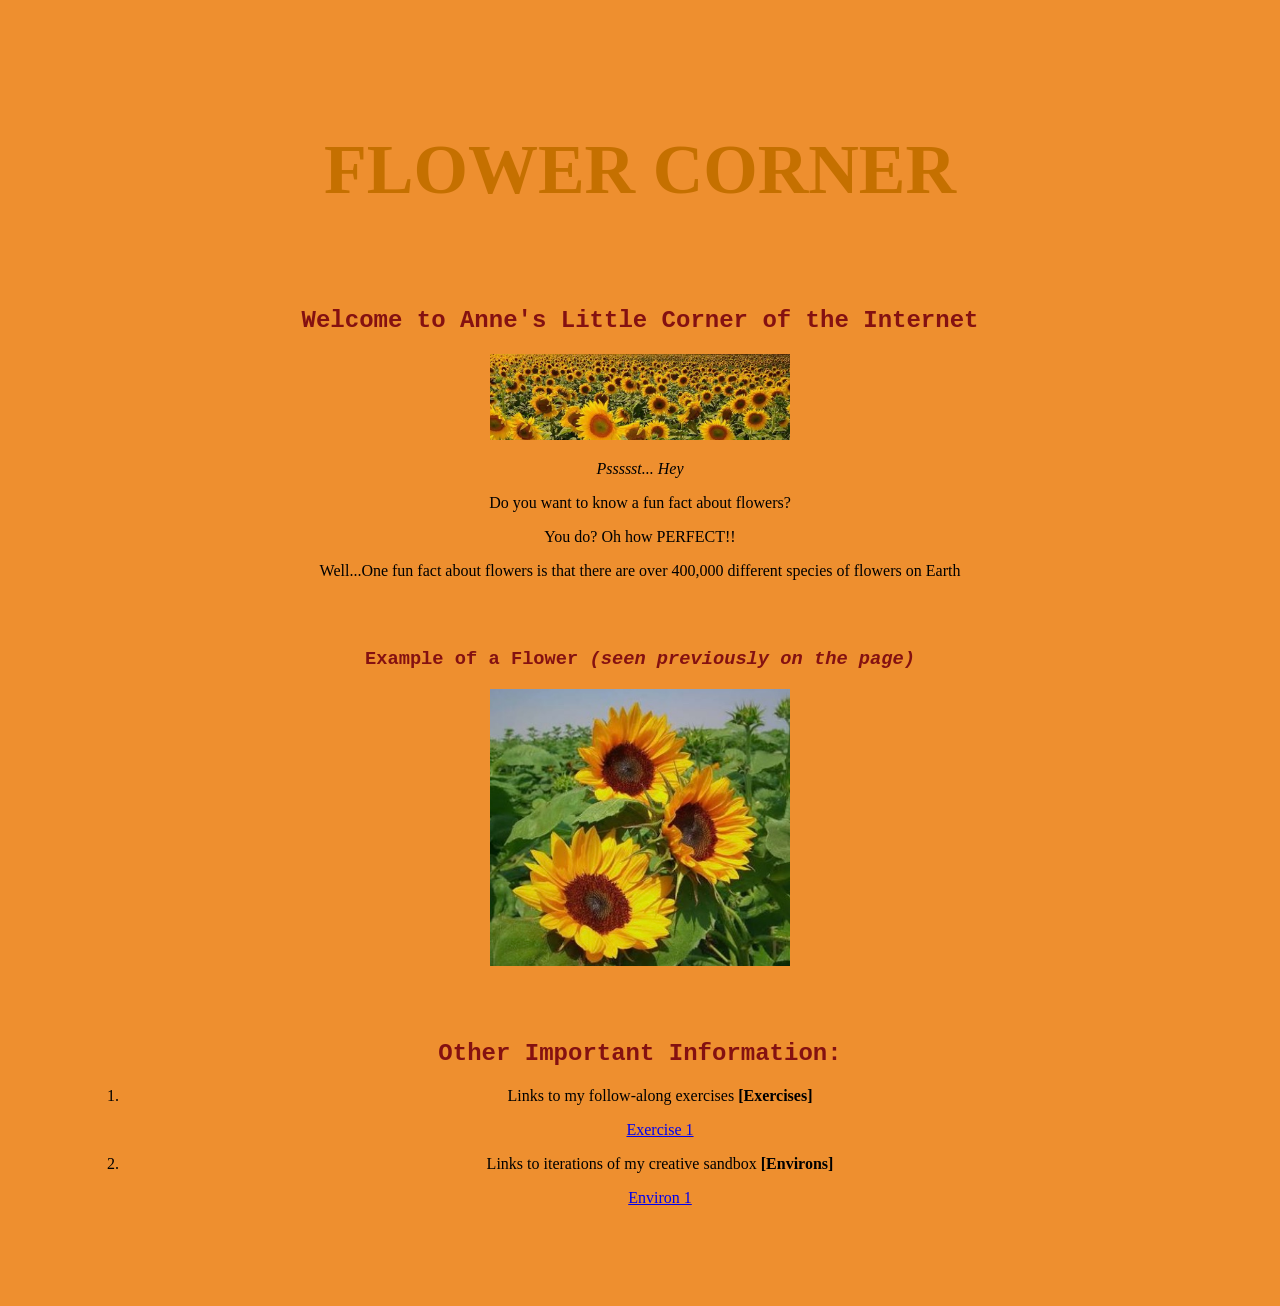
<file: index.html>
<!doctype html>
<html lang="en">
<head>
    <meta charset="utf-8">
    <title>Anne's Flower Corner Homepage</title>
    <link href="site.css" rel="stylesheet" type="text/css">
</head>
<body>
<h1>FLOWER CORNER</h1>
<h2> Welcome to Anne's Little Corner of the Internet</h2>
<img src="Sunflowerwall.png">

<p><em>Pssssst... Hey</em></p>
<p>Do you want to know a fun fact about flowers?</p>
<p>You do? Oh how PERFECT!!</p>
<p> Well...One fun fact about flowers is that there are over 400,000 different species of flowers on Earth</p>

<h3> Example of a Flower <em>(seen previously on the page)</em> </h3>
<img src="Sunflower.jpg">



<h2> Other Important Information:  </h2> 
<ol>
    <li>Links to my follow-along exercises <strong>[Exercises]</strong></li>
    <p><a href="exercise/ex01.html">Exercise 1</a></p>
    <li>Links to iterations of my creative sandbox <strong>[Environs]</strong></li>
    <p><a href="environ/env01.html">Environ 1</a></p>
</ol>

</body>
</html>
</file>
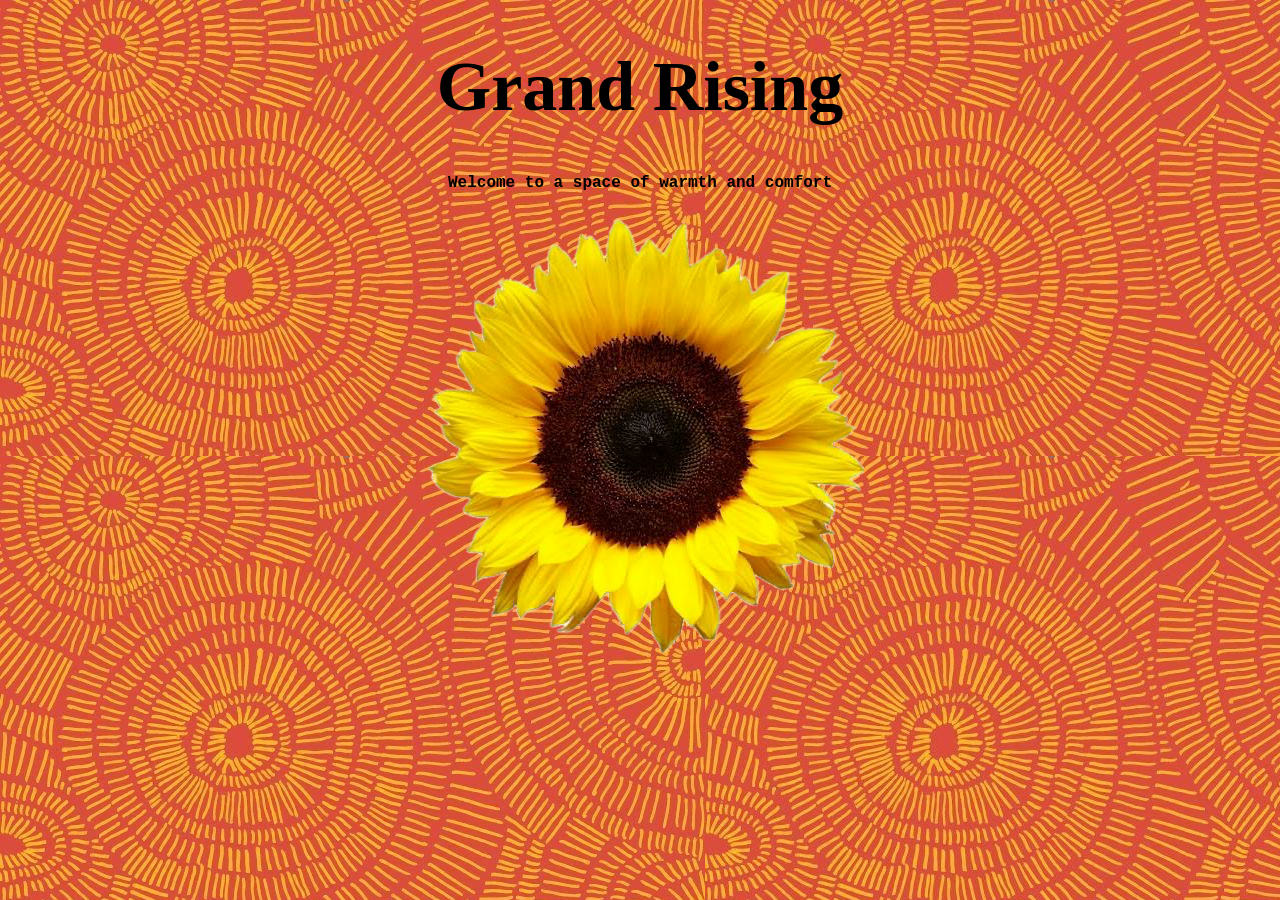
<file: environ/env01.html>
<!doctype html>
<html lang="en">
<head>
    <meta charset="utf-8">
    <title>Environment 01 - Warmth</title>
    <link href="env01.css" rel="stylesheet" type="text/css">
</head>
<body>
<h1> Grand Rising </h1>
<p> <strong> Welcome to a space of warmth and comfort </strong> </p>

<img src="Sunny.png"> 




</body>
</html>
</file>
<file: site.css>
body {
    background: #ee8f2f;
    padding: 75px;
    h2,h3 { color: #841111; font-family: Courier, monospace;}
h2, h3 {padding-top: 50px;}
h1 {color: #c57000;font-family: Century; font-size: 70px;}
img {width: 300px;} 
text-align: center; 
}
</file>
<file: environ/env01.css>
Body { 
    background-image: url("Hippiesunlike.JPG"); text-align: center;
    h1 {font-family: cursive; font-size: 70px;} p {font-family: 'Courier New', Courier, monospace;}
}
</file>
